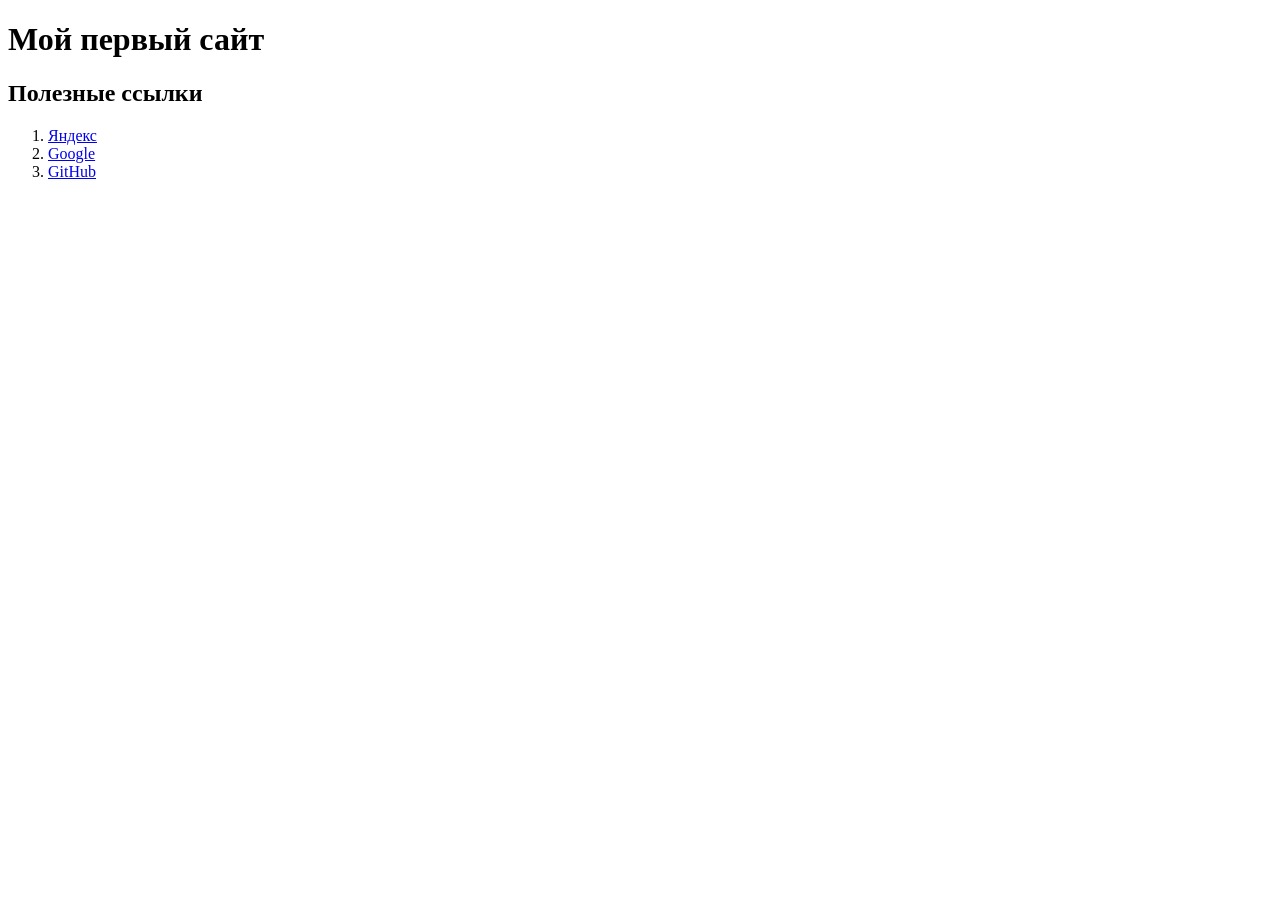
<file: Lab1/Задание 1/src/index.html>
<!DOCTYPE html>
<html lang="en">
    <head>
        <title>HTML</title>
    </head>
    <body>
        <h1>Мой первый сайт</h1>
        <h2>Полезные ссылки</h2>
        <ol>
          <li><a href="https://ya.ru">Яндекс</a></li>
          <li><a href="https://google.com">Google</a></li>
          <li><a href="https://github.com">GitHub</a></li>
        </ol>
    </body>
</html>
</file>
